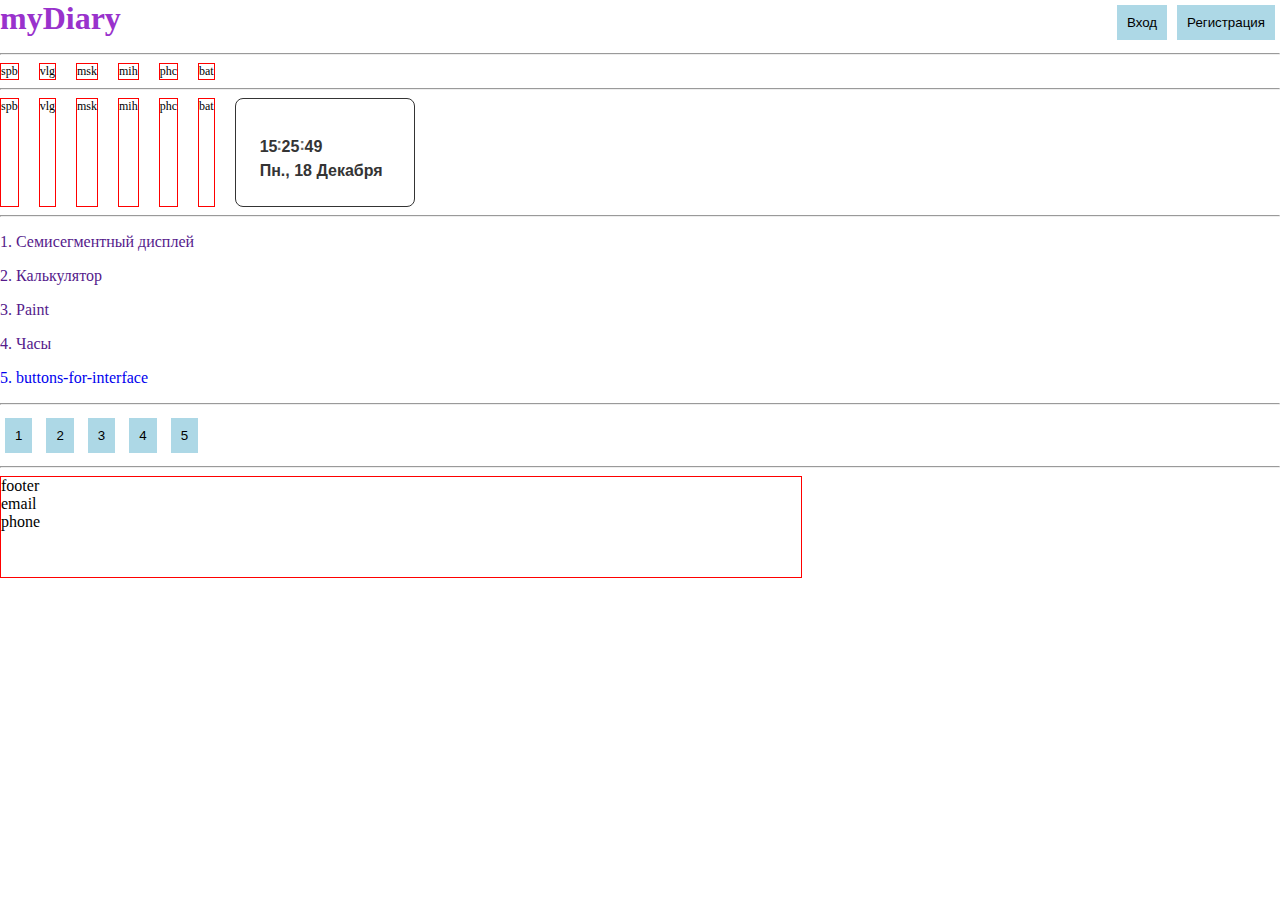
<file: index.html>
<!DOCTYPE html>
<html lang="en">
<head>
    <meta charset="UTF-8">
    <title>myDiary</title>
    <link rel="stylesheet" href="css/styles.css">
</head>
<body>
<div class="header">
    <h1 class="">myDiary</h1>
  <div class="reg">
      <div class="enter">
          <button class="button-header">Вход</button>
      </div>
      <div class="registration">
          <button class="button-header">Регистрация</button>
      </div>
  </div>

</div>
<hr>

<div class="weather">
    <div class="cities">spb</div>
    <div class="cities">vlg</div>
    <div class="cities">msk</div>
    <div class="cities">mih</div>
    <div class="cities">phc</div>
    <div class="cities">bat</div>
</div>
<hr>
<div class="dates">
    <div class="cities">spb</div>
    <div class="cities">vlg</div>
    <div class="cities">msk</div>
    <div class="cities">mih</div>
    <div class="cities">phc</div>
    <div class="cities">bat</div>

    <!--Dayspedia.com widget--><div class="DPDC" cityid="347" lang="ru" id="dayspedia_widget_178f8d188cc927ce" host="https://dayspedia.com" ampm="false" nightsign="true" sun="false">

    <style media="screen" id="dayspedia_widget_178f8d188cc927ce_style">
        /*COMMON*/
        .DPDC{display:table;position:relative;box-sizing:border-box;font-size:100.01%;font-style:normal;font-family:Arial;background-position:50% 50%;background-repeat:no-repeat;background-size:cover;overflow:hidden;user-select:none}
        .DPDCh,.DPDCd{width:fit-content;line-height:1.4}
        .DPDCh{margin-bottom:1em}
        .DPDCd{margin-top:.24em}
        .DPDCt{line-height:1}
        .DPDCth,.DPDCtm,.DPDCts{display:inline-block;vertical-align:text-top;white-space:nowrap}
        .DPDCth{min-width:0.6em;text-align:right}
        .DPDCtm,.DPDCts{min-width:1.44em}
        .DPDCtm::before,.DPDCts::before{display:inline-block;content:':';vertical-align:middle;margin:-.34em 0 0 -.07em;width:.32em;text-align:center;opacity:.72;filter:alpha(opacity=72)}
        .DPDCt12{display:inline-block;vertical-align:baseline;top:-0.12em;position:relative;font-size:40%}
        .DPDCdm::after{content:' '}
        .DPDCda::after{content:', '}
        .DPDCdt{margin-right:.48em}
        .DPDCtn{display:inline-block;position:relative;width:13px;height:13px;border:2px solid;border-radius:50%;overflow:hidden}
        .DPDCtn>i{display:block;content:'';position:absolute;right:33%;top:-5%;width:85%;height:85%;border-radius:50%}
        .DPDCs{margin:.96em 0 0 -3px;font-size:90%;line-height:1;white-space:nowrap}
        .DPDCs sup{padding-left:.24em;font-size:65%}
        .DPDCsl::before,.DPDCsl::after{display:inline-block;opacity:.4}
        .DPDCsl::before{content:'~';margin:0 .12em}
        .DPDCsl::after{content:'~';margin:0 .24em}
        .DPDCs svg{display:inline-block;vertical-align:bottom;width:1.2em;height:1.2em;opacity:.48}
        /*CUSTOM*/

        .DPDC{width:auto;padding:24px;background-color:#ffffff;border:1px solid #343434;border-radius:8px} /* widget width, padding, background, border, rounded corners */
        .DPDCh{color:#007DBF;font-weight:normal} /* headline color, font-weight*/
        .DPDCt,.DPDCd{color:#343434;font-weight:bold} /* time & date color, font-weight */
        .DPDCtn{border-color:#343434} /* night-sign color = time & date color */
        .DPDCtn>i{background-color:#343434} /* night-sign color = time & date color */
        .DPDCt{font-size:16px} /* time font-size */
        .DPDCh,.DPDCd{font-size:16px} /* headline & date font-size */
    </style>

    <a class="DPl" href="https://dayspedia.com/time/ru/St_Petersburg/" target="_blank" style="display:block!important;text-decoration:none!important;border:none!important;cursor:pointer!important;background:transparent!important;line-height:0!important;text-shadow:none!important;position:absolute;z-index:1;top:0;right:0;bottom:0;left:0">
<!--        <svg xmlns="http://www.w3.org/2000/svg" viewbox="0 0 16 16" style="position:absolute;right:8px;bottom:0;width:16px;height:16px">-->
<!--            <path style="fill:/*defined*/#007DBF" d="M0,0v16h1.7c-0.1-0.2-0.1-0.3-0.1-0.5c0-0.9,0.8-1.6,1.6-1.6c0.9,0,1.6,0.8,1.6,1.6c0,0.2,0,0.3-0.1,0.5h1.8 c-0.1-0.2-0.1-0.3-0.1-0.5c0-0.9,0.8-1.6,1.6-1.6s1.6,0.8,1.6,1.6c0,0.2,0,0.3-0.1,0.5h1.8c-0.1-0.2-0.1-0.3-0.1-0.5 c0-0.9,0.8-1.6,1.6-1.6c0.9,0,1.6,0.8,1.6,1.6c0,0.2,0,0.3-0.1,0.5H16V0H0z M4.2,8H2V2h2.2c2.1,0,3.3,1.3,3.3,3S6.3,8,4.2,8z M11.4,6.3h-0.8V8H9V2h2.5c1.4,0,2.4,0.8,2.4,2.1C13.9,5.6,12.9,6.3,11.4,6.3z M4.4,3.5H3.7v3h0.7C5.4,6.5,6,6,6,5 C6,4.1,5.4,3.5,4.4,3.5z M11.3,3.4h-0.8V5h0.8c0.6,0,0.9-0.3,0.9-0.8C12.2,3.7,11.9,3.4,11.3,3.4z">-->
<!--            </path>-->
        </svg>
<!--        <span title="DaysPedia.com" style="position:absolute;right:28px;bottom:6px;height:10px;width:60px;overflow:hidden;text-align:right;font:normal 10px/10px Arial,sans-serif!important;color:/*defined*/#007DBF">Powered&nbsp;by DaysPedia.com</span>-->
    </a>
    <div class="DPDCh"></div>
    <div class="DPDCt">
        <span class="DPDCth">15</span><span class="DPDCtm">25</span><span class="DPDCts">49</span><span class="DPDCt12"></span>
    </div>
    <div class="DPDCd">
        <span class="DPDCdt">Пн., 18 Декабря</span><span class="DPDCtn" style="display: none;"><i></i></span>
    </div>

<!--    <div class="DPDCs" style="display:none">-->
<!--		<span class="DPDCsr">-->
<!--			<svg xmlns="http://www.w3.org/2000/svg" viewbox="0 0 24 24"><path d="M12,4L7.8,8.2l1.4,1.4c0,0,0.9-0.9,1.8-1.8V14h2c0,0,0-3.3,0-6.2l1.8,1.8l1.4-1.4L12,4z"></path><path d="M6.8,15.3L5,13.5l-1.4,1.4l1.8,1.8L6.8,15.3z M4,21H1v2h3V21z M20.5,14.9L19,13.5l-1.8,1.8l1.4,1.4L20.5,14.9z M20,21v2h3 v-2H20z M6.1,23C6,22.7,6,22.3,6,22c0-3.3,2.7-6,6-6s6,2.7,6,6c0,0.3,0,0.7-0.1,1H6.1z"></path></svg>-->
<!--			09:57<sup style="display:none">am</sup>-->
<!--		</span>-->
<!--        <span class="DPDCsl">05:55</span>-->
<!--        <span class="DPDCss">-->
<!--&lt;!&ndash;			<svg xmlns="http://www.w3.org/2000/svg" viewbox="0 0 24 24"><path d="M12,14L7.8,9.8l1.4-1.4c0,0,0.9,0.9,1.8,1.8V4h2c0,0,0,3.3,0,6.2l1.8-1.8l1.4,1.4L12,14z"></path><path d="M6.8,15.3L5,13.5l-1.4,1.4l1.8,1.8L6.8,15.3z M4,21H1v2h3V21z M20.5,14.9L19,13.5l-1.8,1.8l1.4,1.4L20.5,14.9z M20,21v2h3 v-2H20z M6.1,23C6,22.7,6,22.3,6,22c0-3.3,2.7-6,6-6s6,2.7,6,6c0,0.3,0,0.7-0.1,1H6.1z"></path></svg>&ndash;&gt;-->
<!--&lt;!&ndash;			15:52<sup style="display:none">pm</sup>&ndash;&gt;-->
<!--		</span>-->
    </div>
    <script>
        var s, t; s = document.createElement("script"); s.type = "text/javascript";
        s.src = "//cdn.dayspedia.com/js/dwidget.min.vc01b6c64.js";
        t = document.getElementsByTagName('script')[0]; t.parentNode.insertBefore(s, t);
        s.onload = function() {
            window.dwidget = new window.DigitClock();
            window.dwidget.init("dayspedia_widget_178f8d188cc927ce");
        };
    </script>
    <!--/DPDC-->
</div><!--Dayspedia.com widget ENDS-->
</div>
<hr>
<div class="main">
    <p><a href="">1. Семисегментный дисплей </a></p>
    <p><a href="">2. Калькулятор </a></p>
    <p><a href="">3. Paint </a></p>
    <p><a href="">4. Часы </a></p>
    <p><a href="buttons-for-interface.html">5. buttons-for-interface </a></p>
</div>
<hr>

<div class="buttons">
    <button class="but-1 button-header">1</button>
    <button class="but-2 button-header">2</button>
    <button class="but-3 button-header">3</button>
    <button class="but-4 button-header">4</button>
    <button class="but-5 button-header">5</button>
</div>
<hr>

<div class="footer">footer
    <div>email</div>
    <div>phone</div>
</div>

</body>
<script src="js/script.js"></script>
</html>
</file>
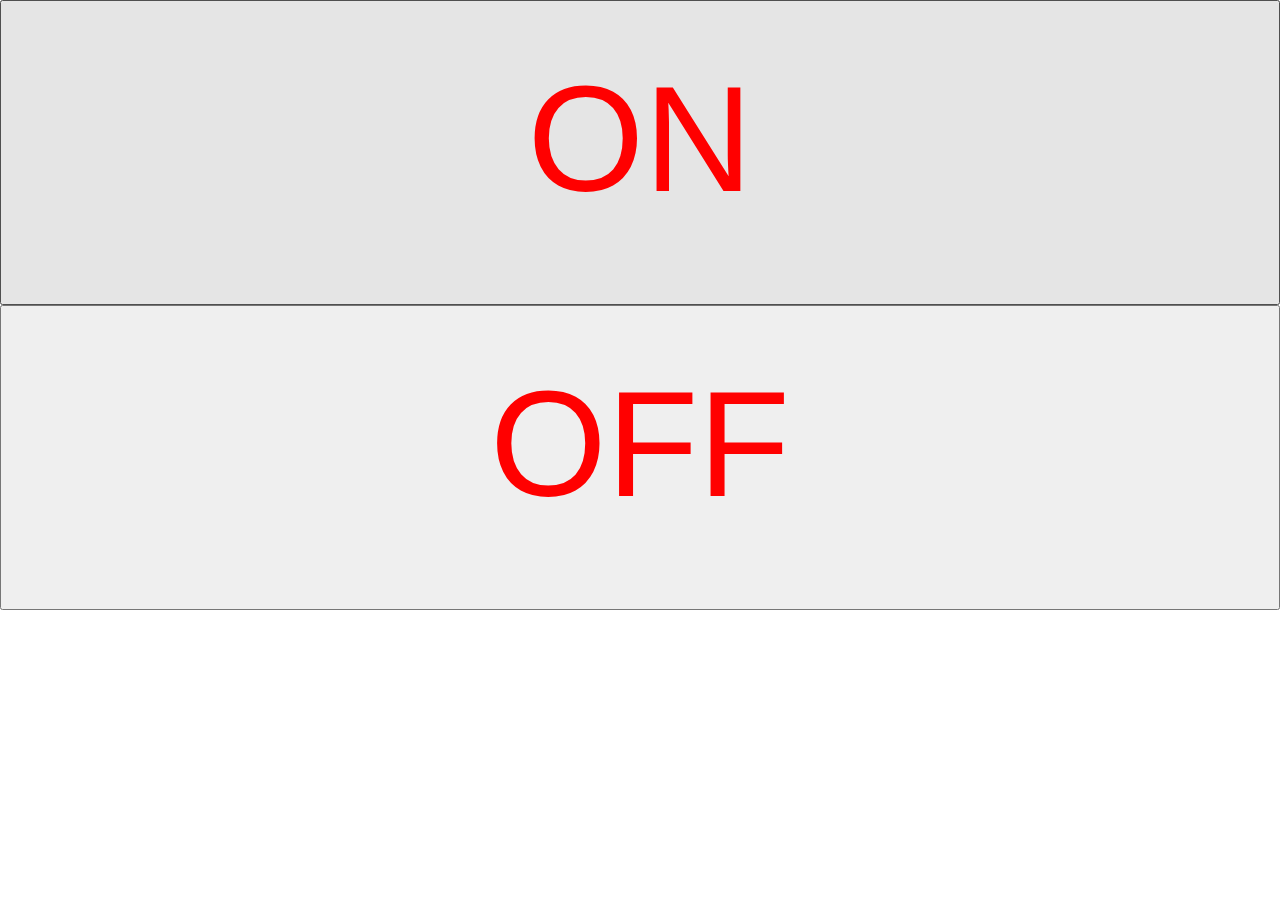
<file: buttons-for-interface.html>
<!DOCTYPE html>
<html lang="en">

<head>
    <meta charset="UTF-8">
    <title>myDiary</title>
    <link rel="stylesheet" href="css/styles.css">
</head>

<body>
    <div class="switcher"><!--По факту этот контейнер ничег не меняет, но хорощий тон
                            все контенировать -->
    <button class="btn-1">ON</button>
    <button class="btn-1">OFF</button>
    </div>
</body>
<script src="js/script.js"></script>

</html>
</file>
<file: css/styles.css>
body {
    margin: 0 auto;
    padding: 0;
    width: 100%;
    height: 100vh;
    /*800px;*/
    /*height:250em;*//* 580px;*/
    /*border: 1px solid red;*/
}

.header {
    display: flex;
    flex-direction: row;
    flex-wrap: nowrap;
    justify-content: space-between;
}

h1 {
    padding: 0;
    margin: 0;
    color: darkorchid;
    /*border: 1px solid red;*/
}

.reg {
    display: flex;
}

.weather,
.dates {
    display: flex;
    justify-content: left;
}

.cities {
    font-size: 12px;
    border: 1px solid red;
    margin-right: 20px;

}

.button-header {
    background-color: lightblue;
    border: none;
    padding: 10px;
    margin: 5px;
    /*border: 1px solid red;*/
}

.footer {
    /*display: float;*/
    position: absolute;

    width: 800px;
    height: 100px;
    border: 1px solid red;
}

a {
    text-decoration: none;
}

.btn-1 {
    width: 100%;
    height: 50%;
    color: red;
    font-size: 150px;
    font-family: Verdana, Geneva, Tahoma, sans-serif;
    padding-top: 4%;
    padding-bottom: 6%;
}

.switcher {   
    padding-top: auto;
    padding-bottom: auto;
}
</file>
